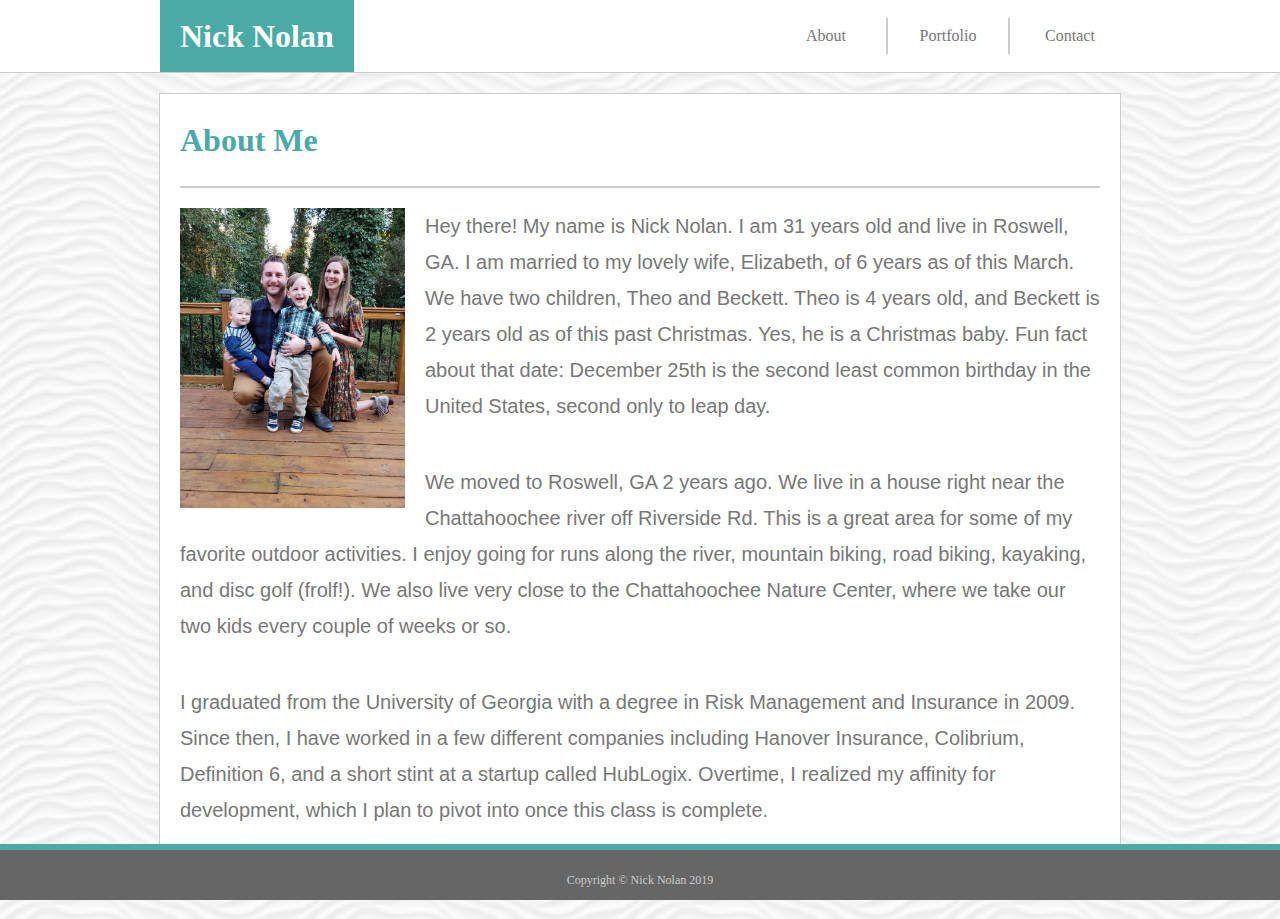
<file: index.html>
<!DOCTYPE html>
<html lang="en">

<head>
  <meta charset="UTF-8">
  <meta name="viewport" content="width=device-width, initial-scale=1.0">
  <meta http-equiv="X-UA-Compatible" content="ie=edge">
  <title>Document</title>
  <link rel="stylesheet" href="assets/css/reset.css">
  <link rel="stylesheet" href="assets/css/style.css">
</head>

<div id="bg">
    <img src="assets/images/white-waves.png">
</div>

<div class="topNav">
    <div class="topNavContainer">
      <a href="./index.html" id="MyName" class="leftNav">Nick Nolan</a>
      <div class="rightNavContainer">
        <a href="./contact.html" id="Contact" class="rightNav">Contact</a>
        <a href="./portfolio.html" id="Portfolio" class="rightNav">Portfolio</a>
        <a href="./index.html" id="About" class="rightNav" >About</a>
      </div>
    </div>
</div>

<body>
  <main>
    <header>
      <h1>About Me</h1>
      <div id="headerBox"></div>
    </header>

    <img id="primaryInlineImage" src="assets/images/nickFamily.jpg" alt="Nick Profile Image Family">

    <p>
      Hey there! My name is Nick Nolan. I am 31 years old and live in Roswell, GA. I am married to my lovely wife, Elizabeth, of 6 years as of this March. We have two children, Theo and Beckett. Theo is 4 years old, and Beckett is 2 years old as of this past Christmas. Yes, he is a Christmas baby. Fun fact about that date: December 25th is the second least common birthday in the United States, second only to leap day.
    </p>

    <p>
        We moved to Roswell, GA 2 years ago. We live in a house right near the Chattahoochee river off Riverside Rd. This is a great area for some of my favorite outdoor activities. I enjoy going for runs along the river, mountain biking, road biking, kayaking, and disc golf (frolf!). We also live very close to the Chattahoochee Nature Center, where we take our two kids every couple of weeks or so. 
      </p>

      <p>
        I graduated from the University of Georgia with a degree in Risk Management and Insurance in 2009. Since then, I have worked in a few different companies including Hanover Insurance, Colibrium, Definition 6, and a short stint at a startup called HubLogix. Overtime, I realized my affinity for development, which I plan to pivot into once this class is complete. 
      </p>

  </main>
</body>



<footer>
  
  <div id="footerGreenBar" class="footerBar"></div>
  <div id="footerGreyBar" class="footerBar">
    <p>Copyright &copy; Nick Nolan 2019</p>
  </div>

</footer>


</html>
</file>
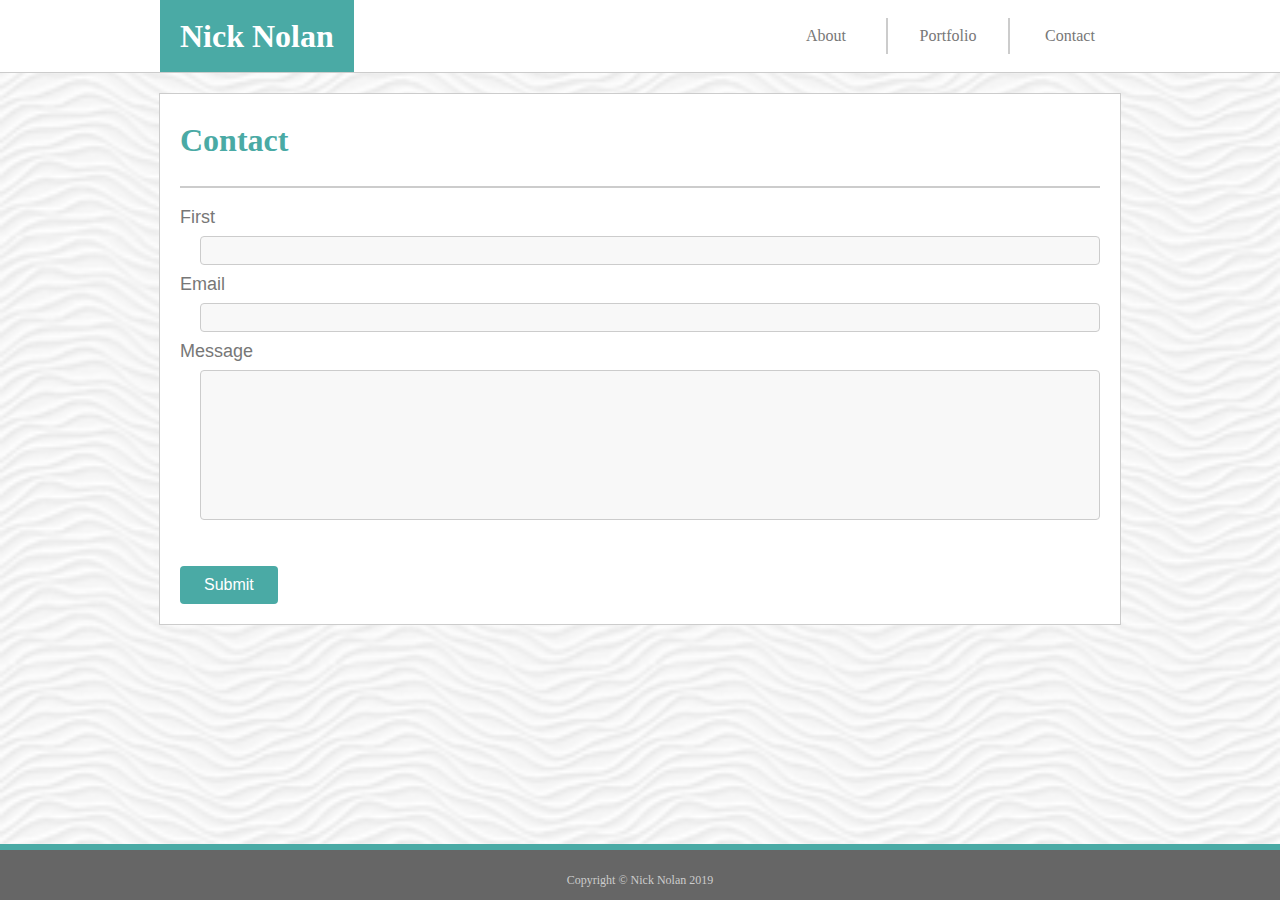
<file: contact.html>
<!DOCTYPE html>
<html lang="en">

<head>
  <meta charset="UTF-8">
  <meta name="viewport" content="width=device-width, initial-scale=1.0">
  <meta http-equiv="X-UA-Compatible" content="ie=edge">
  <title>Document</title>
  <link rel="stylesheet" href="assets/css/reset.css">
  <link rel="stylesheet" href="assets/css/style.css">
</head>

<div id="bg">
    <img src="assets/images/white-waves.png">
</div>

<div class="topNav">
  <div class="topNavContainer">
    <a href="./index.html" id="MyName" class="leftNav">Nick Nolan</a>
    <div class="rightNavContainer">
      <a href="./contact.html" id="Contact" class="rightNav">Contact</a>
      <a href="./portfolio.html" id="Portfolio" class="rightNav">Portfolio</a>
      <a href="./index.html" id="About" class="rightNav" >About</a>
    </div>
  </div>
</div>

<body>
  <main>

    <header>
      <h1>Contact</h1>
      <div id="headerBox"></div>
    </header>

    <form class="contactFields">
      First<br>
      <input class="formFieldSingleLine" type="text" name="name"><br>
      Email<br>
      <input class="formFieldSingleLine" type="text" name="email"><br>
      Message<br>
      <input class="formFieldMessage" type="text" name="message" id="messageField"><br><br><br>
      <input class="submitButton" type="submit" value="Submit">
    </form>

  </main>
</body>



<footer>
  
  <div id="footerGreenBar" class="footerBar"></div>
  <div id="footerGreyBar" class="footerBar">
    <p>Copyright &copy; Nick Nolan 2019</p>
  </div>

</footer>

</html>
</file>
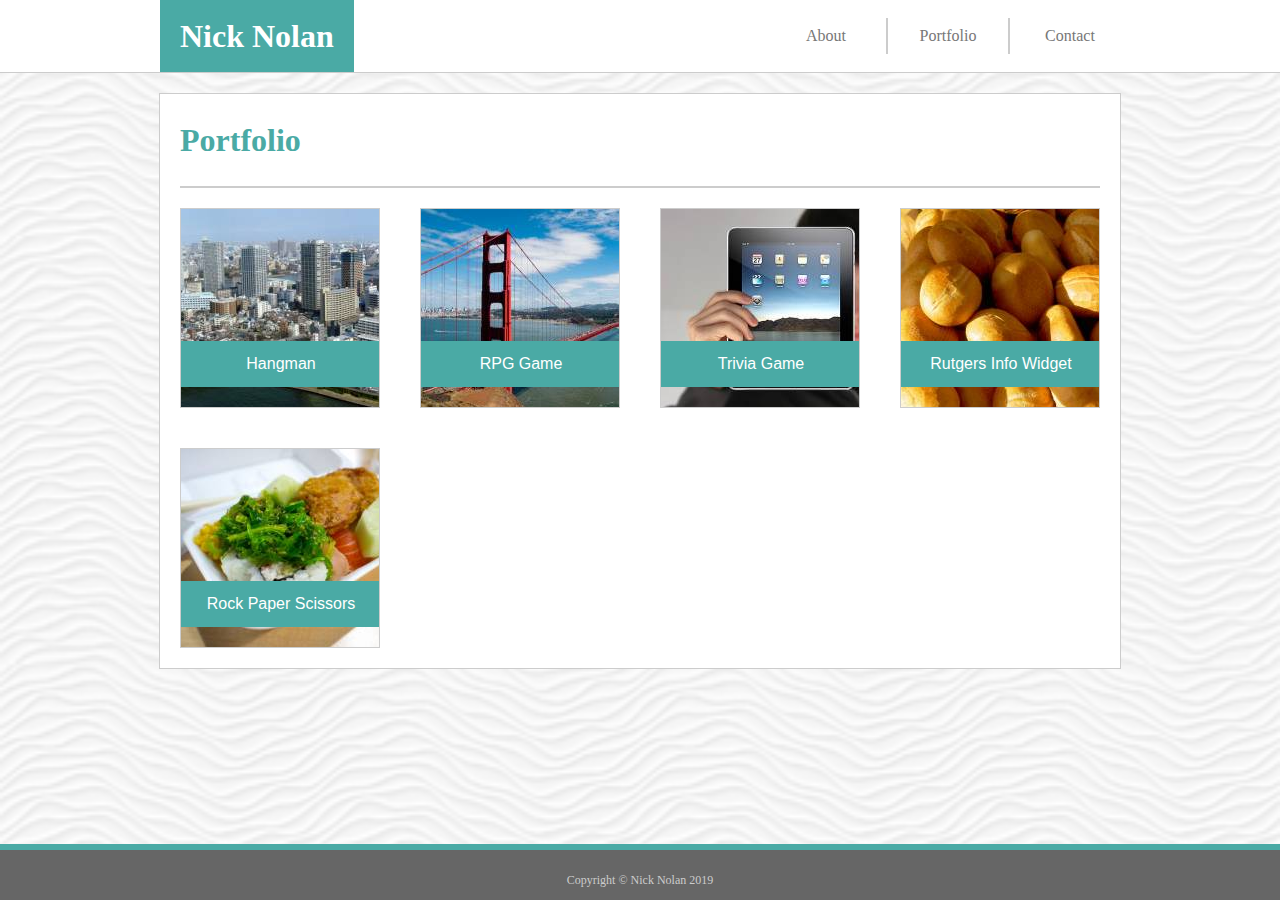
<file: portfolio.html>
<!DOCTYPE html>
<html lang="en">

<head>
  <meta charset="UTF-8">
  <meta name="viewport" content="width=device-width, initial-scale=1.0">
  <meta http-equiv="X-UA-Compatible" content="ie=edge">
  <title>Document</title>
  <link rel="stylesheet" href="assets/css/reset.css">
  <link rel="stylesheet" href="assets/css/style.css">
</head>

<div id="bg">
    <img src="assets/images/white-waves.png">
</div>

<div class="topNav">
  <div class="topNavContainer">
    <a href="./index.html" id="MyName" class="leftNav">Nick Nolan</a>
    <div class="rightNavContainer">
      <a href="./contact.html" id="Contact" class="rightNav">Contact</a>
      <a href="./portfolio.html" id="Portfolio" class="rightNav">Portfolio</a>
      <a href="./index.html" id="About" class="rightNav" >About</a>
    </div>
  </div>
</div>

<body>
    <main>
  
      <header>
        <h1>Portfolio</h1>
        <div id="headerBox"></div>
      </header>
      
      <div class="portfolioImageBlock">
        <a target="_blank" href="./assets/images/cityPic.jpg">  
          <img src="./assets/images/cityPic.jpg" alt="City Picture">
        </a>
        <div class="imgDesc">Hangman</div>
      </div>

      <div class="portfolioImageBlock">
          <a target="_blank" href="./assets/images/goldenGate.jpg">  
            <img src="./assets/images/goldenGate.jpg" alt="Golden Gate">
          </a>
          <div class="imgDesc">RPG Game</div>
      </div>

      <div class="portfolioImageBlock">
          <a target="_blank" href="./assets/images/ipadPic.jpg">  
            <img src="./assets/images/ipadPic.jpg" alt="Man Holding iPad">
          </a>
          <div class="imgDesc">Trivia Game</div>
      </div>

      <div class="portfolioImageBlock">
          <a target="_blank" href="./assets/images/peanuts.jpg">  
            <img src="./assets/images/peanuts.jpg" alt="Rutgers Info Widget">
          </a>
          <div class="imgDesc">Rutgers Info Widget</div>
      </div>

      <div class="portfolioImageBlock">
          <a target="_blank" href="./assets/images/sushi.jpg">  
            <img src="./assets/images/sushi.jpg" alt="Rock Paper Scissors">
          </a>
          <div class="imgDesc">Rock Paper Scissors</div>
      </div>

    </main>
  </body>

<footer>
  
    <div id="footerGreenBar" class="footerBar"></div>
    <div id="footerGreyBar" class="footerBar">
      <p>Copyright &copy; Nick Nolan 2019</p>
    </div>
  
  </footer>

</html>
</file>
<file: assets/css/style.css>
#bg {
    position: fixed; 
    top: -50%; 
    left: -50%; 
    width: 200%; 
    height: 200%;
    z-index: -1;
  }
#bg img {
    position: absolute; 
    top: 0; 
    left: 0; 
    right: 0; 
    bottom: 0; 
    margin: auto; 
    min-width: 50%;
    min-height: 50%;
  }

main {
    position: relative;
    font-family: Arial, Helvetica, sans-serif;
    font-size: 20px;
    color: #777777;
    width: 960px;
    margin: 0 auto;
    clear: both;
    background-color: white;
    margin-top: 20px;
    border: 1px solid #cccccc;
    margin-bottom: 70px;
    overflow: hidden;
}

a {
    display: block;
    text-decoration: none;
}

h1 {
    color: #4AAAA5;
    font-family: Georgia, 'Times New Roman', Times, serif;
    padding: 30px 20px;
    font-size: 32px;
    font-weight: bold;
}

#headerBox {
   
    overflow: hidden;
    margin: 0 20px;
    background-color: #cccccc;
    height: 2px;
}

div {
    box-sizing: border-box;
    text-align: center;
    
}

.topNav {
    border-bottom: 1px solid #cccccc;
    font-family: Georgia, 'Times New Roman', Times, serif;
    list-style-type: none;
    margin: 0;
    padding: 0;
    overflow: hidden;
    width: 100%;
    margin: 0 auto;
    background-color: white;
}

.topNavContainer {
    width: 960px;
    margin: 0 auto;
}

#primaryInlineImage {
    height: 300px;
    Float: left;
    padding: 20px;
}

p {
    padding: 20px;
    line-height: 1.8;
}

#MyName {
    float: left;
    background-color: #4AAAA5;
    color: white;
    padding: 20px;
    font-size: 32px;
    font-weight: bold;
}

.rightNav {
    Width: 60px;
    Float: right;
    padding: 10px;
    color: #777777;
    margin: 18px 10px; 
    text-align: center;
}

#Portfolio {
    border-right: 2px solid #cccccc;
    border-left: 2px solid #cccccc;
    padding: 10px 30px;
}

.footerBar {
    color: #cccccc;
    font-size: 12px;
    position: fixed;
    left: 0;
    bottom: 0;
    width: 100%;
}

#footerGreenBar {
    overflow: hidden;
    background-color: #4AAAA5;
    height: 6px;
    margin-top: 40px;
    position: fixed;
    bottom: 50px;
    z-index: 3;
}

#footerGreyBar {
    overflow: hidden;
    background-color: #666666;
    height: 50px;
    z-index: 2;
}

form {
    margin: 20px;
    margin-right: 40px;
    font-size: 18px;
}

input[type=text] {
    width: 100%;
    margin: 10px 20px;
    padding: 6px;
    box-sizing: border-box;
    border: 1px solid #cccccc;
    border-radius: 4px;
    background-color: #f8f8f8;
    resize: none;
  }

  .submitButton {
    background-color: #4AAAA5;
    border: none;
    padding: 10px 24px;
    color: white;
    font-size: 16px;
    border-radius: 4px;
  }

  #messageField {
    height: 150px;
  }

  .portfolioImageBlock {
      width: 200px;
      height: 200px;
      margin: 20px;
      border: 1px solid #cccccc;
      float: left;
      overflow: hidden;
      position: relative;
  }

  .imgDesc {
      padding: 15px; 
      position: absolute;
      bottom: 20px;
      z-index: 1;
      background-color: #4AAAA5;
      color: white;
      width: 200px;
      font-size: 16px;
  }

@media screen and (max-width: 980px) {
    .topNavContainer {
        width: 100%;
    }

    main {
        width: calc(100% - 20px);
        margin: 10px;
        overflow: auto;
        margin-bottom: 70px;
    }
}

@media screen and (max-width: 786px) {
    main {
        font-size: 18px;
    }
}

@media screen and (max-width: 640px) {
    
    main {
        width: calc(100% - 20px);
        margin: 10px;
        overflow: auto;
        font-size: 14px;
        margin-bottom: 70px;
    }

    .topNavContainer {
        width: 100%;
    }
    
    #MyName {
        width: 100%;
        padding: 20px 0;
    }

    .rightNavContainer {
        width: 100%;
        display: flex;
        justify-content: center;
    }

    #primaryInlineImage {
        width: 90%;
        height: auto;
        padding: 0px;
        margin: 20px;   
    }
}
</file>
